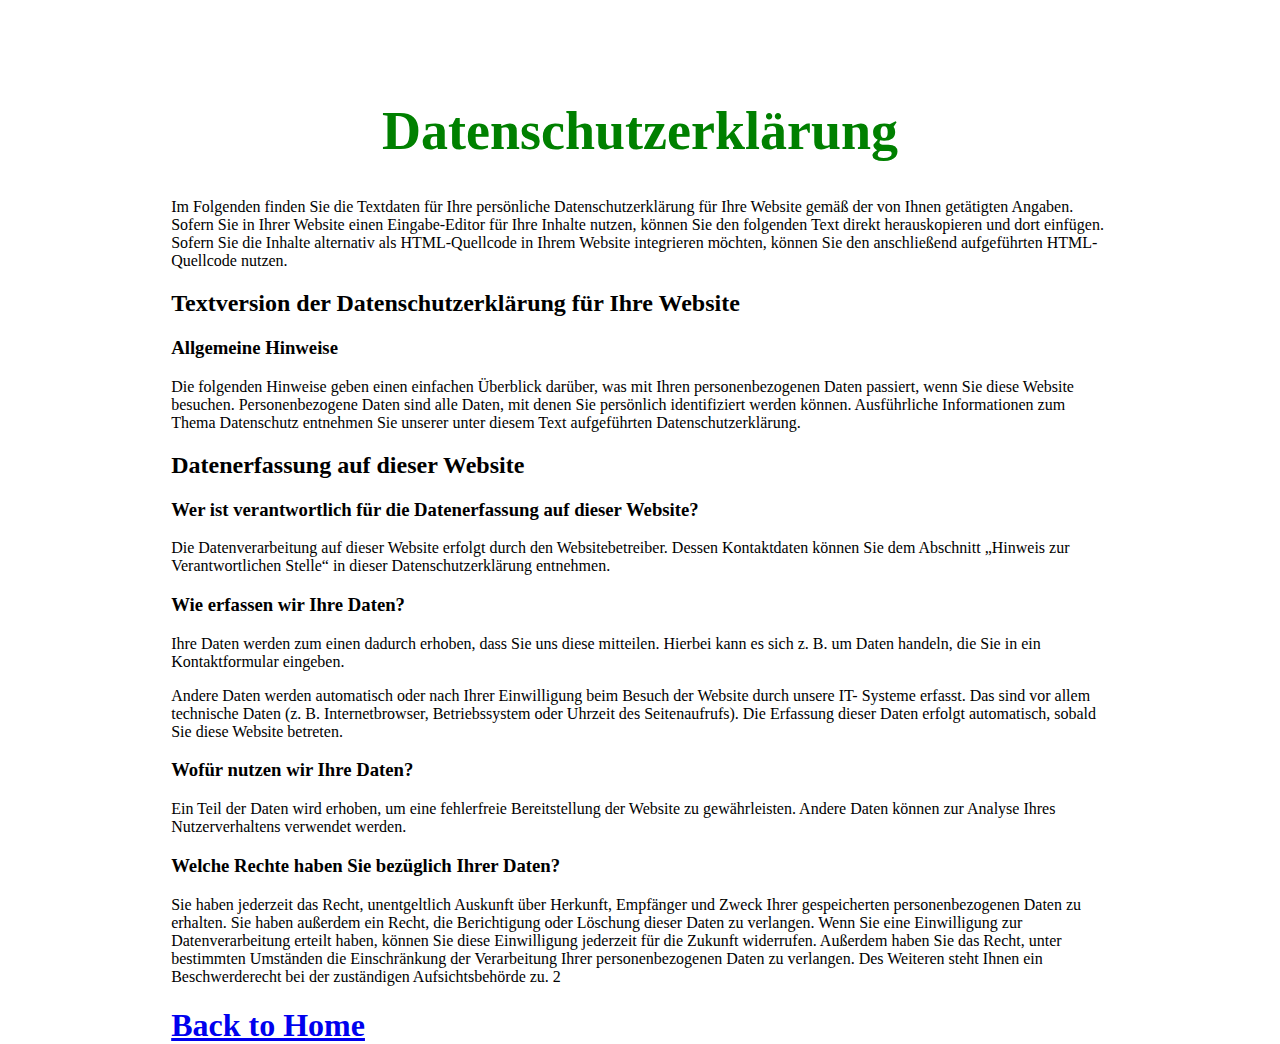
<file: Datenschutz.html>
<!doctype html>
<html>
<head>
<meta charset="utf-8">
<title>Datenschutzerklärung</title>
	<link href="css/datenschutz-impressum.css" rel="stylesheet">
</head>
<body>
	<main>
	<article>
		<div id="htag">
	<h1>Datenschutzerklärung</h1>
		</div>
	<p>Im Folgenden finden Sie die Textdaten für Ihre persönliche Datenschutzerklärung für Ihre Website gemäß der von
Ihnen getätigten Angaben. Sofern Sie in Ihrer Website einen Eingabe-Editor für Ihre Inhalte nutzen, können Sie den
folgenden Text direkt herauskopieren und dort einfügen.
Sofern Sie die Inhalte alternativ als HTML-Quellcode in Ihrem Website integrieren möchten, können Sie den
anschließend aufgeführten HTML-Quellcode nutzen.</p>
	<h2><strong>Textversion der Datenschutzerklärung für Ihre Website</strong></h2>
	<h3>Allgemeine Hinweise</h3>
	<p>Die folgenden Hinweise geben einen einfachen Überblick darüber, was mit Ihren personenbezogenen Daten
passiert, wenn Sie diese Website besuchen. Personenbezogene Daten sind alle Daten, mit denen Sie
persönlich identifiziert werden können. Ausführliche Informationen zum Thema Datenschutz entnehmen
Sie unserer unter diesem Text aufgeführten Datenschutzerklärung.</p>
	<h2><strong>Datenerfassung auf dieser Website</strong></h2>
	<h3>Wer ist verantwortlich für die Datenerfassung auf dieser Website?</h3>
	<p>Die Datenverarbeitung auf dieser Website erfolgt durch den Websitebetreiber. Dessen Kontaktdaten
können Sie dem Abschnitt „Hinweis zur Verantwortlichen Stelle“ in dieser Datenschutzerklärung entnehmen.</p>
	<h3>Wie erfassen wir Ihre Daten?</h3>
	<p>Ihre Daten werden zum einen dadurch erhoben, dass Sie uns diese mitteilen. Hierbei kann es sich z. B. um
Daten handeln, die Sie in ein Kontaktformular eingeben.</p>
	<p>Andere Daten werden automatisch oder nach Ihrer Einwilligung beim Besuch der Website durch unsere IT-
Systeme erfasst. Das sind vor allem technische Daten (z. B. Internetbrowser, Betriebssystem oder Uhrzeit

des Seitenaufrufs). Die Erfassung dieser Daten erfolgt automatisch, sobald Sie diese Website betreten.</p>
	<h3>Wofür nutzen wir Ihre Daten?</h3>
	<p>Ein Teil der Daten wird erhoben, um eine fehlerfreie Bereitstellung der Website zu gewährleisten. Andere
Daten können zur Analyse Ihres Nutzerverhaltens verwendet werden.</p>
	<h3>Welche Rechte haben Sie bezüglich Ihrer Daten?</h3>
	<p>Sie haben jederzeit das Recht, unentgeltlich Auskunft über Herkunft, Empfänger und Zweck Ihrer
gespeicherten personenbezogenen Daten zu erhalten. Sie haben außerdem ein Recht, die Berichtigung oder
Löschung dieser Daten zu verlangen. Wenn Sie eine Einwilligung zur Datenverarbeitung erteilt haben,
können Sie diese Einwilligung jederzeit für die Zukunft widerrufen. Außerdem haben Sie das Recht, unter
bestimmten Umständen die Einschränkung der Verarbeitung Ihrer personenbezogenen Daten zu verlangen.
Des Weiteren steht Ihnen ein Beschwerderecht bei der zuständigen Aufsichtsbehörde zu.

2</p>
	<h1><a href="index.html">Back to Home</a></h1>
	</article>
		</main>
</body>
</html>
</file>
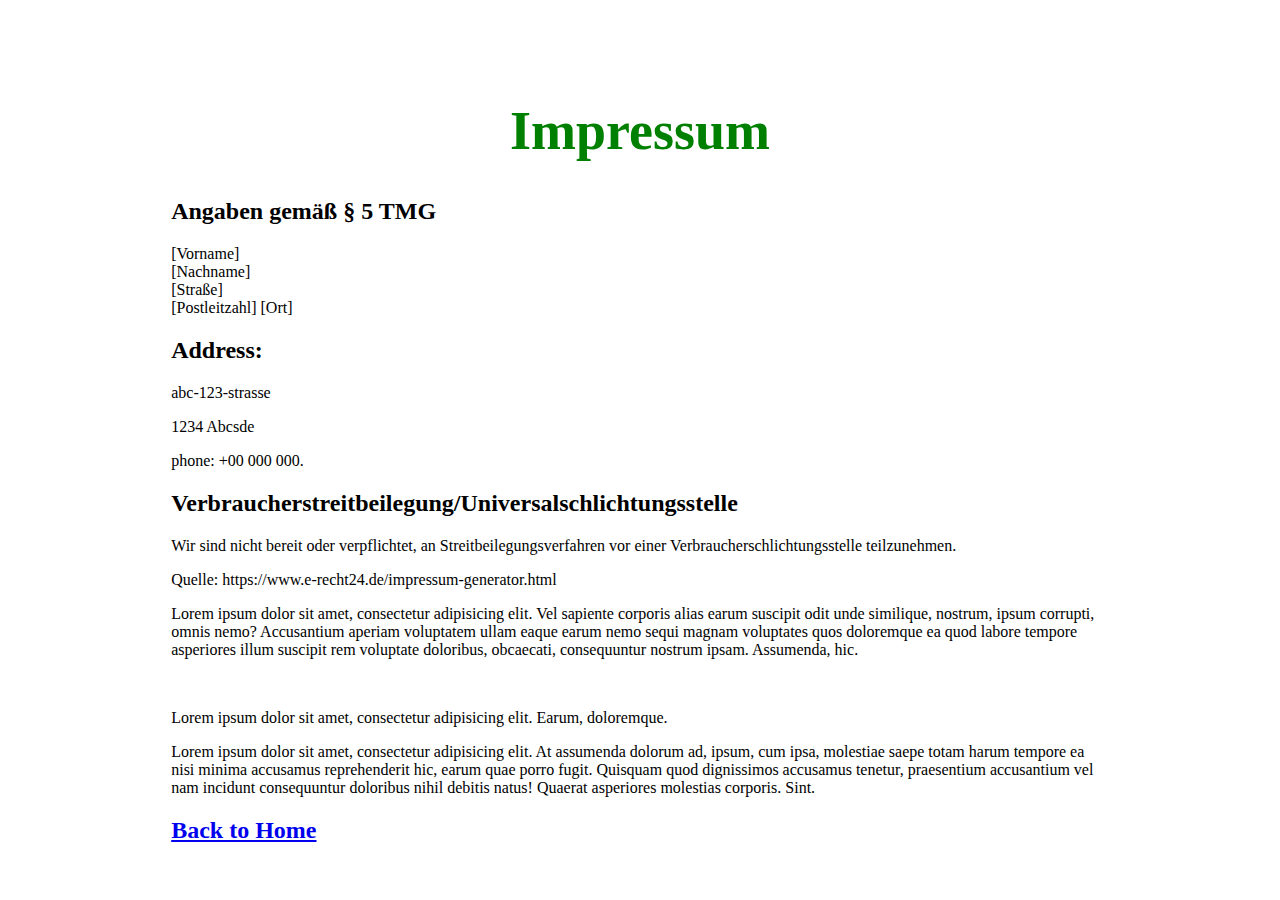
<file: Impressum.html>
<!doctype html>
<html>
<head>
<meta charset="utf-8">
<title>Impressum</title>
	<link href="css/datenschutz-impressum.css" rel="stylesheet">
</head>
<body>
	<article id="border">
		<div id="htag">
	<h1>Impressum</h1>
		</div>
	<h2>Angaben gemäß § 5 TMG</h2>
	<p>[Vorname]<br>
		[Nachname]<br>
[Straße]<br>
[Postleitzahl] 
		[Ort] <br></p>
	<h2>Address:</h2>
	<p>abc-123-strasse</p>
	<p>1234 Abcsde</p>
	<p>phone: +00 000 000.</p>
	<h2>Verbraucherstreitbeilegung/Universalschlichtungsstelle</h2>
	<p>Wir sind nicht bereit oder verpflichtet, an Streitbeilegungsverfahren vor einer
Verbraucherschlichtungsstelle teilzunehmen.</p>
	<p>Quelle:
https://www.e-recht24.de/impressum-generator.html</p>
	<p>Lorem ipsum dolor sit amet, consectetur adipisicing elit. Vel sapiente corporis alias earum suscipit odit unde similique, nostrum, ipsum corrupti, omnis nemo? Accusantium aperiam voluptatem ullam eaque earum nemo sequi magnam voluptates quos doloremque ea quod labore tempore asperiores illum suscipit rem voluptate doloribus, obcaecati, consequuntur nostrum ipsam. Assumenda, hic.</p><br>
	<p>Lorem ipsum dolor sit amet, consectetur adipisicing elit. Earum, doloremque.</p>
	<p>Lorem ipsum dolor sit amet, consectetur adipisicing elit. At assumenda dolorum ad, ipsum, cum ipsa, molestiae saepe totam harum tempore ea nisi minima accusamus reprehenderit hic, earum quae porro fugit. Quisquam quod dignissimos accusamus tenetur, praesentium accusantium vel nam incidunt consequuntur doloribus nihil debitis natus! Quaerat asperiores molestias corporis. Sint.</p>
	<h2><a href="index.html">Back to Home</a></h2>
	</article>
</body>
</html>
</file>
<file: css/datenschutz-impressum.css>
@charset "utf-8";
/* CSS Document */
#htag{
			color: green;
			text-align: center;
			font-size: 27px;
		}
		article{
			margin: 100px;
			height: 700px;
			color: black;
			padding-left: 5%;
			padding-right: 5%;
			box-sizing: border-box;
			border: auto solid red;
			}
</file>
